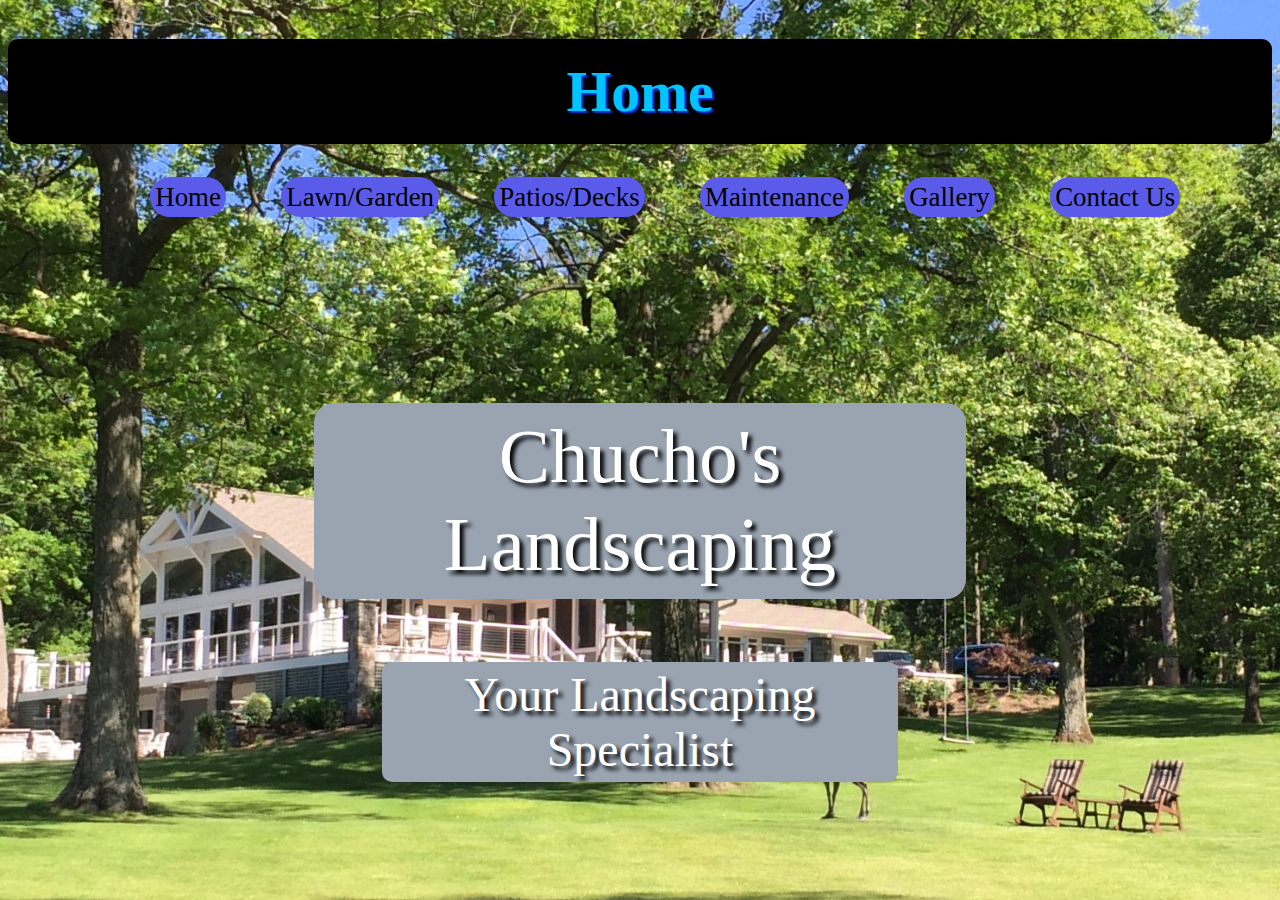
<file: responsive-review-site/index.html>
<!DOCTYPE html>
<html lang="en">
<head>
    <meta charset="UTF-8">
    <meta name="viewport" content="width=device-width, initial-scale=1.0">
    <title>Responsive Review Site</title>
    <link rel="stylesheet" href="css/styles.css">
    <link rel="stylesheet" href="java.js">
</head>
<header>
    <h1>Home</h1>
</header>
<body id="one">
    <div>
        <a href="index.html">Home</a>
        <a href="pages/grass.html">Lawn/Garden</a>
        <a href="pages/patios-decks.html">Patios/Decks</a>
        <a href="pages/Maintenance.html">Maintenance</a>
        <a href="pages/gallery.html">Gallery</a>
        <a href="pages/contact.html">Contact Us</a>
    </div>
    <p id="main">Chucho's Landscaping</p>
    <p id="small">Your Landscaping Specialist</p>
    <script src="java.js"></script>
</body>
</html>
</file>
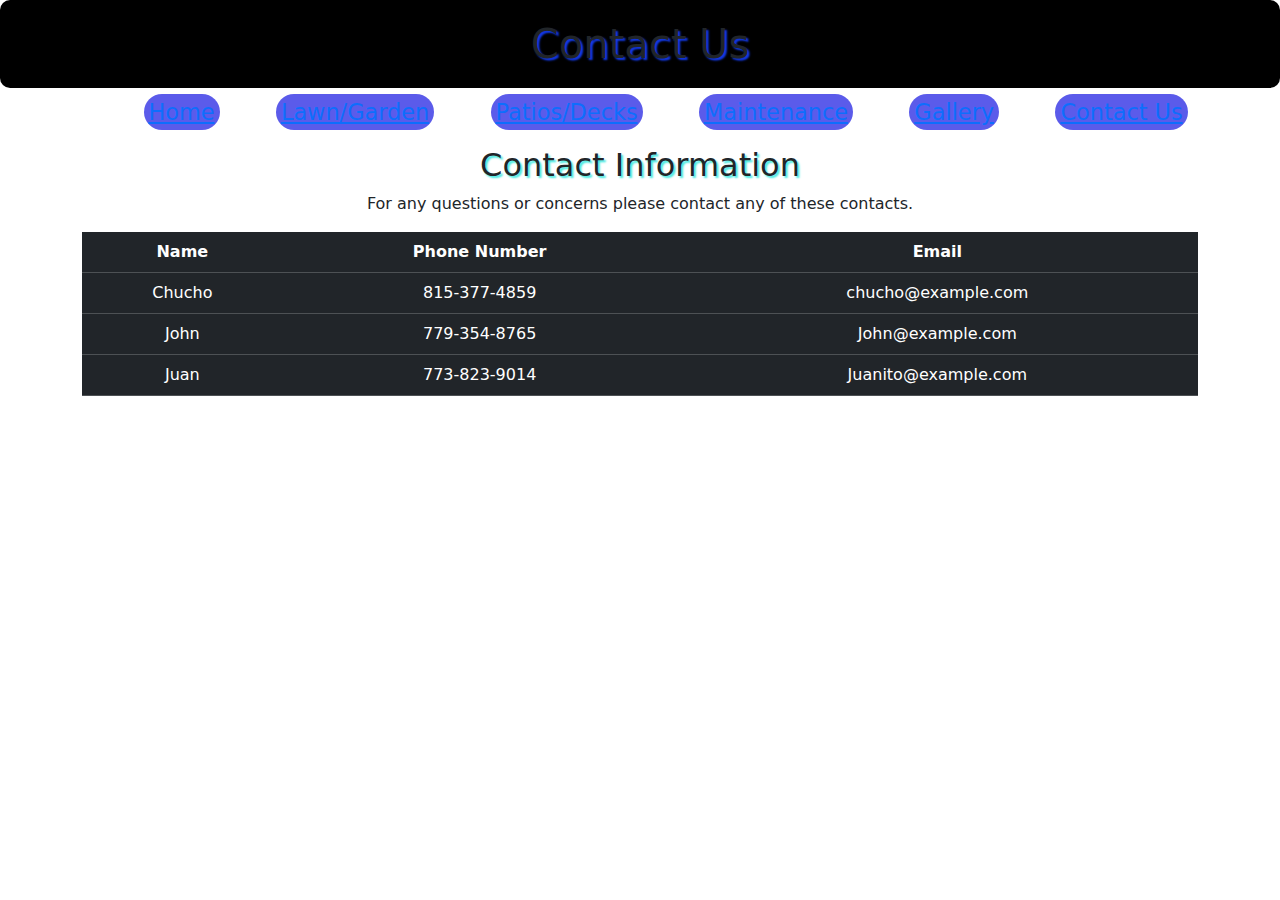
<file: responsive-review-site/pages/contact.html>
<!DOCTYPE html>
<html lang="en">
<head>
    <meta charset="UTF-8">
    <meta name="viewport" content="width=device-width, initial-scale=1.0">
    <title>Responsive Review Site</title>
    <link rel="stylesheet" href="../css/styles.css">
    <link rel="stylesheet" href="../java.js">
    <link href="https://cdn.jsdelivr.net/npm/bootstrap@5.3.2/dist/css/bootstrap.min.css" rel="stylesheet">
  <script src="https://cdn.jsdelivr.net/npm/bootstrap@5.3.2/dist/js/bootstrap.bundle.min.js"></script>
</head>
<header>
    <h1>Contact Us</h1>
</header>
<body>
    <div>
        <a href="../index.html">Home</a>
        <a href="grass.html">Lawn/Garden</a>
        <a href="patios-decks.html">Patios/Decks</a>
        <a href="Maintenance.html">Maintenance</a>
        <a href="gallery.html">Gallery</a>
        <a href="contact.html">Contact Us</a>
    </div>
</head>
<body>

<div class="container mt-3">
  <h2>Contact Information</h2>
  <p>For any questions or concerns please contact any of these contacts.</p>           
  <table class="table table-dark table-hover">
    <thead>
      <tr>
        <th>Name</th>
        <th>Phone Number</th>
        <th>Email</th>
      </tr>
    </thead>
    <tbody>
      <tr>
        <td>Chucho</td>
        <td>815-377-4859</td>
        <td>chucho@example.com</td>
      </tr>
      <tr>
        <td>John</td>
        <td>779-354-8765</td>
        <td>John@example.com</td>
      </tr>
      <tr>
        <td>Juan</td>
        <td>773-823-9014</td>
        <td>Juanito@example.com</td>
      </tr>
    </tbody>
  </table>
</div>
    <script src="../java.js"></script>
</body>
</html>
</file>
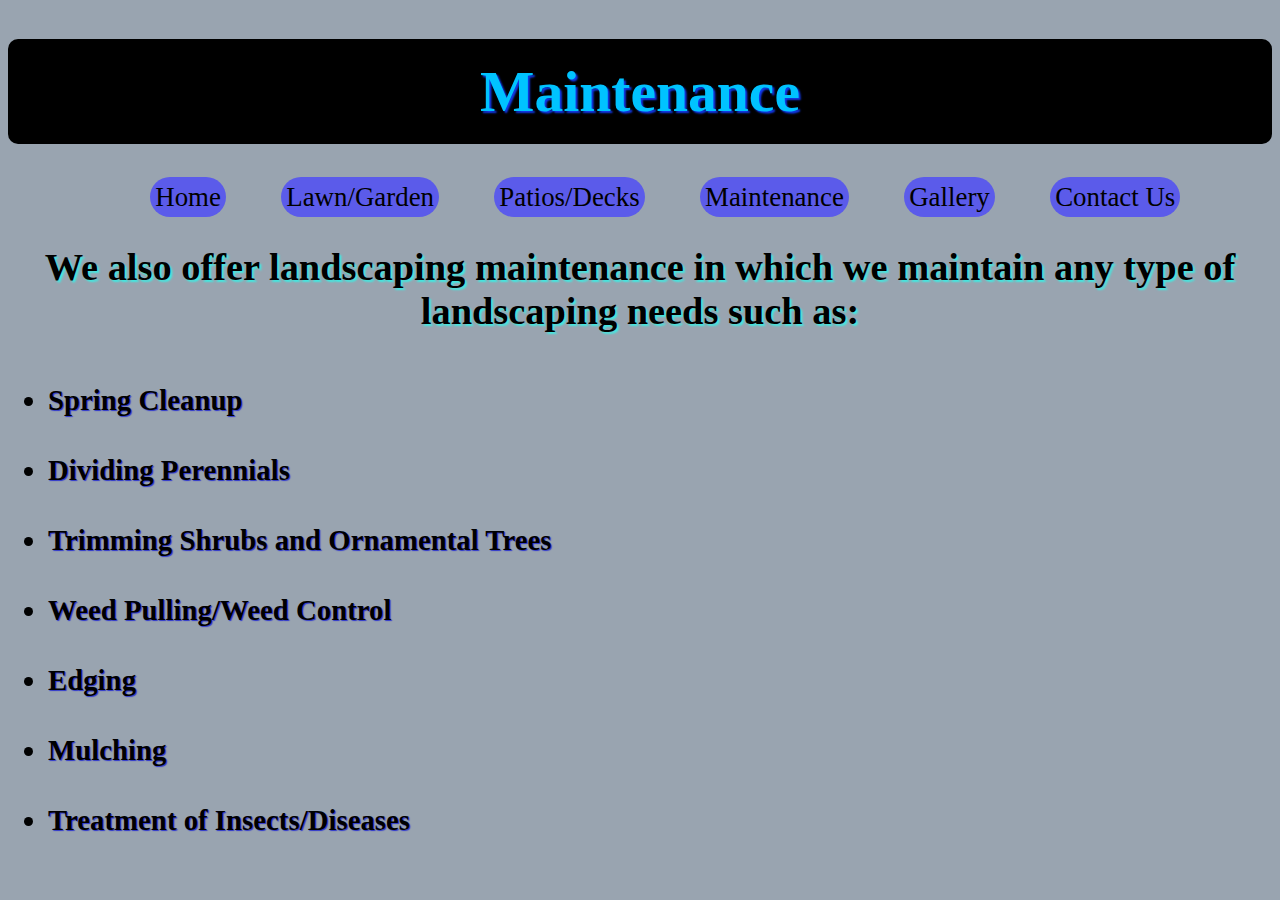
<file: responsive-review-site/pages/Maintenance.html>
<!DOCTYPE html>
<html lang="en">
<head>
    <meta charset="UTF-8">
    <meta name="viewport" content="width=device-width, initial-scale=1.0">
    <title>Responsive Review Site</title>
    <link rel="stylesheet" href="../css/styles.css">
    <link rel="stylesheet" href="../java.js">
</head>
<header>
    <h1>Maintenance</h1>
</header>
<body>
    <div>
        <a href="../index.html">Home</a>
        <a href="grass.html">Lawn/Garden</a>
        <a href="patios-decks.html">Patios/Decks</a>
        <a href="Maintenance.html">Maintenance</a>
        <a href="gallery.html">Gallery</a>
        <a href="contact.html">Contact Us</a>
    </div>
    <h2>We also offer landscaping maintenance in which we maintain any type of landscaping needs such as:</h2>
    <ul>
        <li>Spring Cleanup</li>
        <li>Dividing Perennials</li>
        <li>Trimming Shrubs and Ornamental Trees</li>
        <li>Weed Pulling/Weed Control</li>
        <li>Edging</li>
        <li>Mulching</li>
        <li>Treatment of Insects/Diseases</li>
    </ul>
    <script src="../java.js"></script>
</body>
</html>
</file>
<file: responsive-review-site/css/styles.css>
body{
    background-color: rgb(153, 164, 176);
    font-family: Cambria, Cochin, Georgia, Times, 'Times New Roman', serif;
    font-size: larger;
}
a{
    text-decoration: none;
    color: rgb(0, 0, 0);
    background-color: rgb(91, 91, 234);
    padding: 5px;
    border-radius: 20px;
    margin-left: 4%;
    font-size: 1.4em;
}
a:hover{
    color: rgb(91, 91, 234);
    background-color: rgb(0, 255, 242);
}
div{
    text-align: center;
}
h1{
    text-shadow: 2px 2px 2px rgb(18, 58, 239);
    font-size: 3em;
    text-align: center;
    color: rgb(0, 195, 255);
    padding: 20px;
    background-color: black;
    border-radius: 10px;
}
#one{
    background-image: url(../images/home.JPG);
   background-repeat: no-repeat;
   background-size: cover;
   background-position: center;
   background-attachment: fixed;
}
#main{
    color: rgb(255, 255, 255);
    text-shadow: rgb(0, 0, 0) 4px 4px 4px;
    font-size: 4em;
    text-align: center;
    padding: 10px;
    background-color: rgb(153, 164, 176);
    width: 50%;
    margin: 0 auto;
    margin-top: 15%;
    border-radius: 20px;
}
#small{
    color: rgb(255, 255, 255);
    text-shadow: rgb(0, 0, 0) 4px 4px 4px;
    font-size: 2.5em;
    text-align: center;
    background-color: rgb(153, 164, 176);
    width: 40%;
    margin: 0 auto;
    margin-top: 5%;
    border-radius: 10px;
    padding: 5px;
}
#mow{
    width: 50%;
    height: auto;
    padding: 2%;
    float: left;
}
#mowing{
    height: auto;
    width: 100%;
    letter-spacing: 1px;
    line-height: 2;
    text-indent: 18px;
    margin-top: 150px;
}
#mulch{
    width: 50%;
    height: auto;
    margin-right: .5%;
    float: right;
    padding: 2%;
}
#mulching{
    height: auto;
    width: 1000px;
    letter-spacing: 1px;
    line-height: 2;
    text-indent: 18px;
    margin-top: 200px;
}
#sod{
    width: 55%;
    height: auto;
    padding: 2%;
    margin-top: 15%;
}
#sodding{
    height: auto;
    width: 40%;
    letter-spacing: 1px;
    line-height: 2;
    text-indent: 18px;
    margin-top: 300px;
    float: right;
}
#patio{
   display: block;
   margin-left: auto;
   margin-right: auto;
   width: 35%;
   margin-top: 40px;
}
#patios{
    display: block;
    margin-left: auto;
    margin-right: auto;
    width: 90%;
    letter-spacing: 1px;
    line-height: 2;
    text-indent: 18px;
    margin-top: 10px;
}
#house-patio{
    display: block;
    margin-left: auto;
    margin-right: auto;
    width: 50%;
    margin-top: 40px;
}
#house-patios{
    display: block;
    margin-left: auto;
    margin-right: auto;
    width: 90%;
    letter-spacing: 1px;
    line-height: 2;
    text-indent: 18px;
    margin-top: 10px;
}
#deck{
    display: block;
    margin-left: auto;
    margin-right: auto;
    width: 50%;
    margin-top: 40px;
}
#decks{
    display: block;
    margin-left: auto;
    margin-right: auto;
    width: 90%;
    letter-spacing: 1px;
    line-height: 2;
    text-indent: 18px;
    margin-top: 10px;
}
h2{
    text-align: center;
    font-size: 2em;
    text-shadow: 2px 2px 2px rgb(65, 233, 225);
    
}
ul{
    font-size: 1.5em;
    font-weight: bold;
    text-shadow: 1px 1px 1px rgb(45, 53, 205);
    line-height: 70px;
}
footer{
    text-align: center;
    margin-top: 600px;
    color: black;
}
.grid-container{
    display: grid;
    grid-template-columns: auto auto auto auto auto;
    gap: 10px;
    padding: 10px;
    width: 100%;
    background: lightslategray;
    box-sizing: border-box;
}.grid-container>div{
    background-color: #000000;
    padding: 20px 0;
    min-height: 100px;
    width: 100%;
}
.grid-container>div>img{
width: 90%;
margin: 10px auto;
display: block;
cursor: pointer;
}
#large{ 
    box-sizing: border-box;
    padding: 20px;
    background: #000000;
    width: 60%;
    margin: 10px auto;
    display: block;
}
</file>
